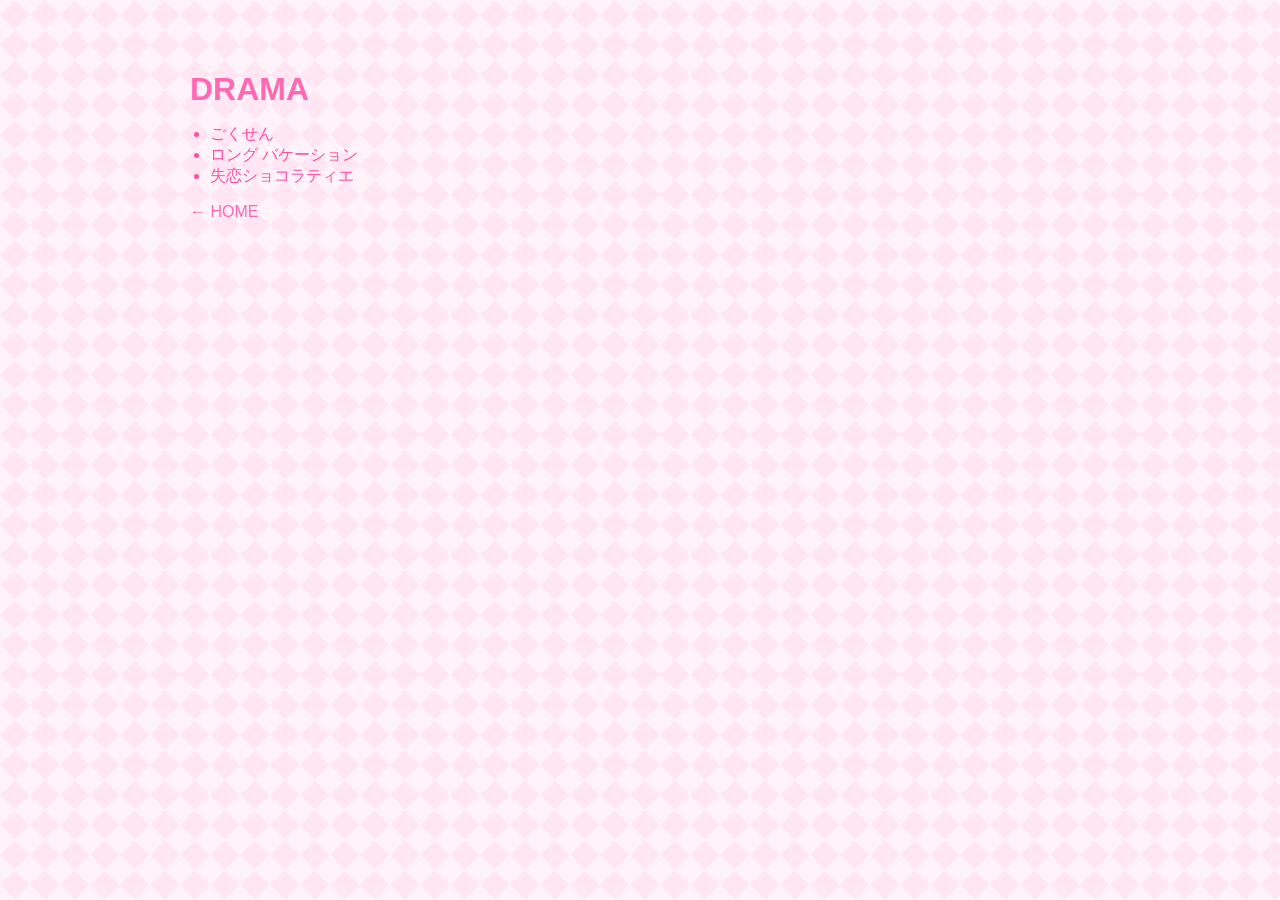
<file: drama.html>
<!DOCTYPE html>
<html>
<head>
    <title>DRAMA ♡</title>
    <link rel="stylesheet" href="style.css">
</head>

<body>

<div class="container">

<h1>DRAMA</h1>

<ul>
    <li>ごくせん</li>
    <li>ロング バケーション</li>
    <li>失恋ショコラティエ</li>
</ul>

<a href="index.html">← HOME</a>

</div>

</body>
</html>
</file>
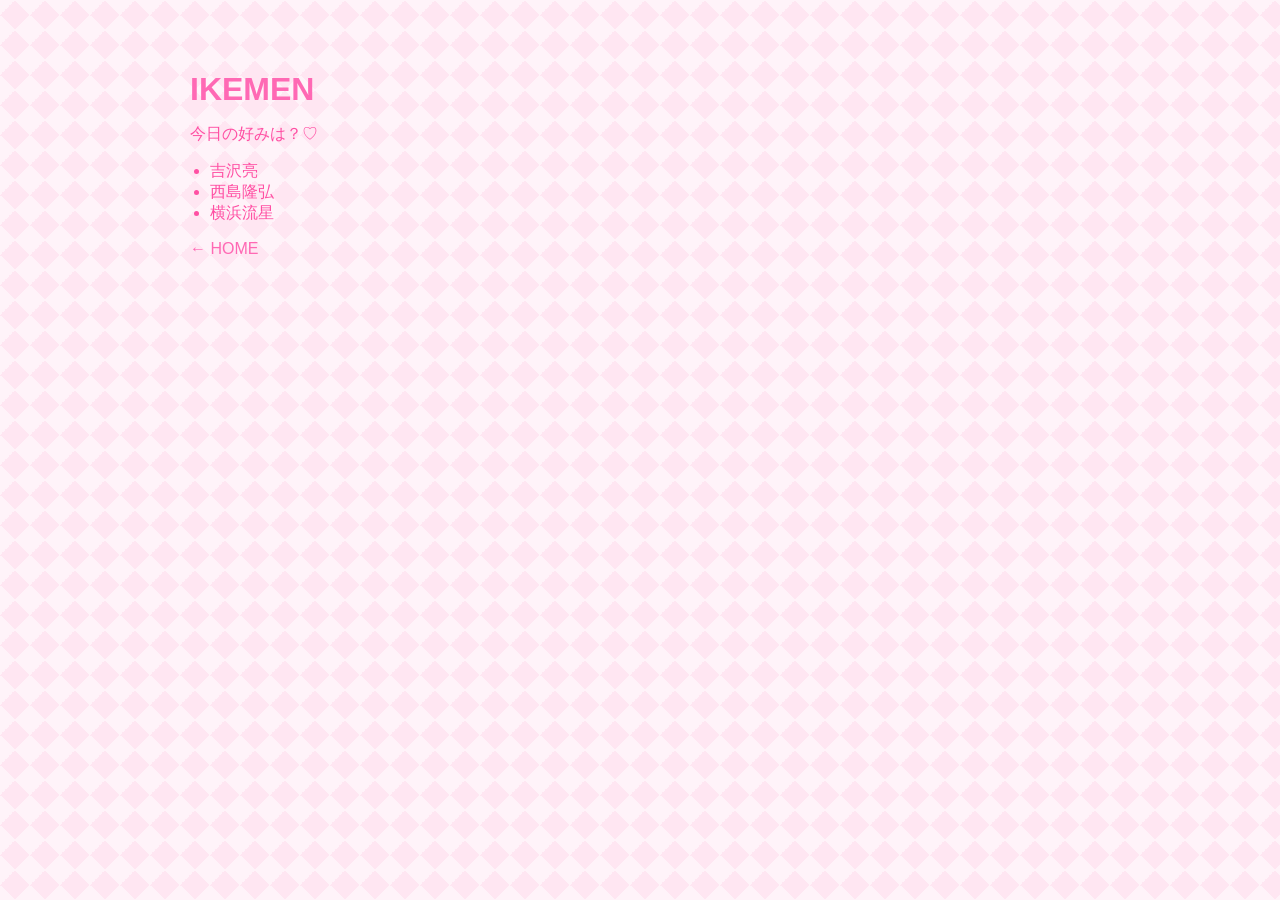
<file: ikemen.html>
<!DOCTYPE html>
<html>
<head>
    <title>IKEMEN ♡</title>
    <link rel="stylesheet" href="style.css">
</head>

<body>

<div class="container">

<h1>IKEMEN</h1>

<p>今日の好みは？♡</p>
<ul>
    <li>吉沢亮</li>
    <li>西島隆弘</li>
    <li>横浜流星</li>
</ul>

<a href="index.html">← HOME</a>

</div>

</body>
</html>
</file>
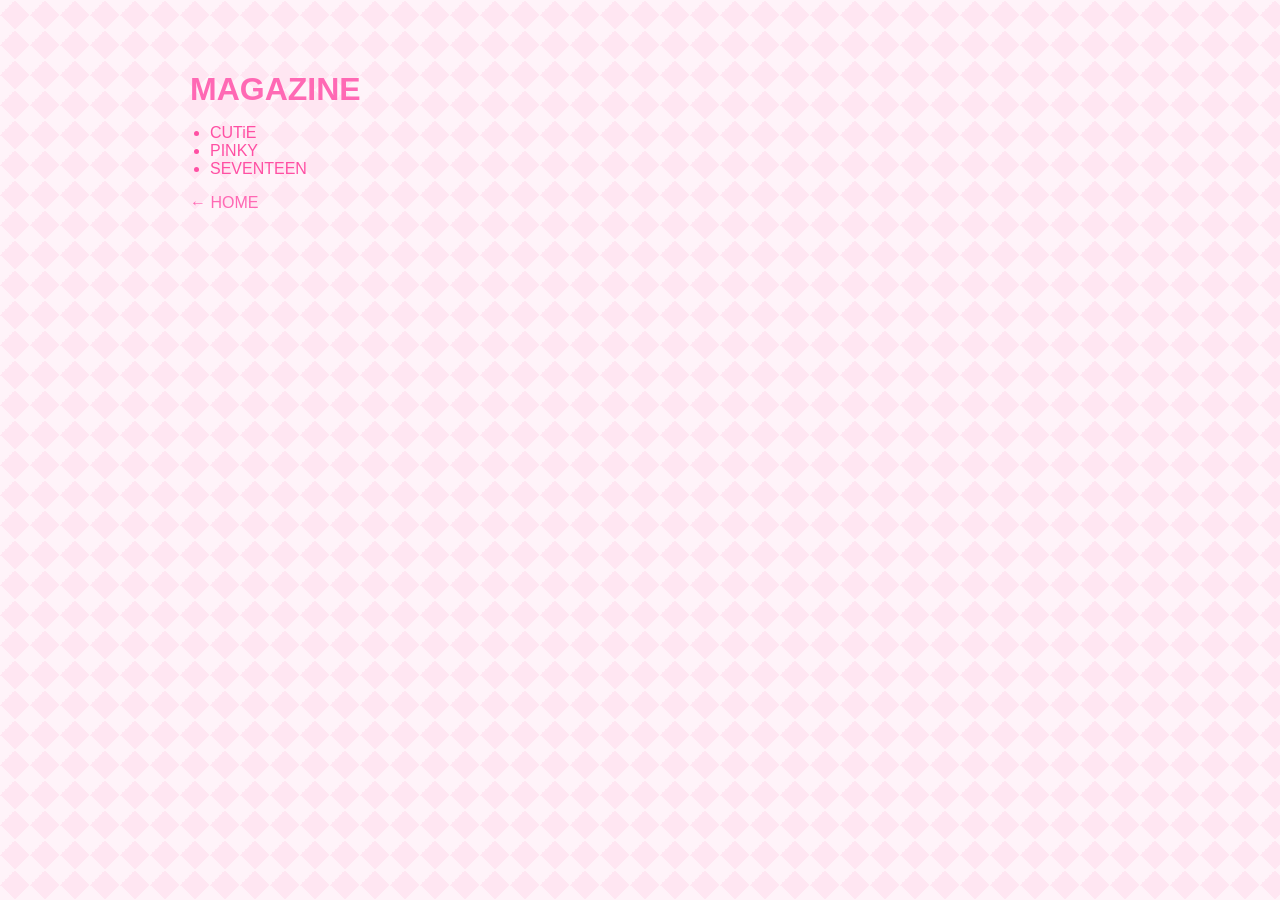
<file: magazine.html>
<!DOCTYPE html>
<html>
<head>
    <title>MAGAZINE ♡</title>
    <link rel="stylesheet" href="style.css">
</head>

<body>

<div class="container">

<h1>MAGAZINE</h1>

<ul>
    <li>CUTiE</li>
    <li>PINKY</li>
    <li>SEVENTEEN</li>
</ul>

<a href="index.html">← HOME</a>

</div>

</body>
</html>
</file>
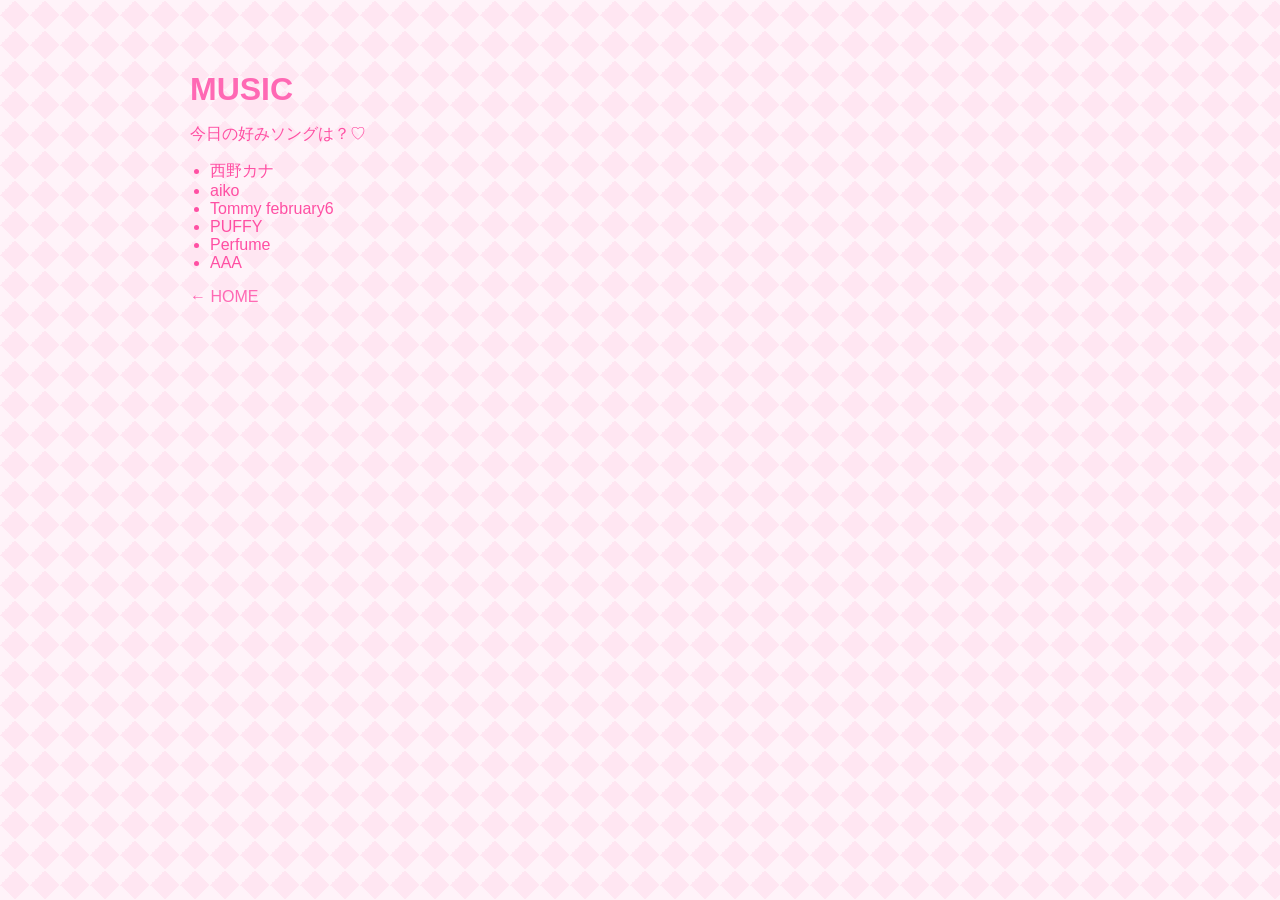
<file: music.html>
<!DOCTYPE html>
<html>
<head>
    <title>MUSIC ♡</title>
    <link rel="stylesheet" href="style.css">
</head>

<body>

<div class="container">

<h1>MUSIC</h1>

<p>今日の好みソングは？♡</p>

<ul>
    <li>西野カナ</li>
    <li>aiko</li>
    <li>Tommy february6</li>
    <li>PUFFY</li>
    <li>Perfume</li>
    <li>AAA</li>
</ul>

<a href="index.html">← HOME</a>

</div>

</body>
</html>
</file>
<file: style.css>
body {

    background-color: #ffe6f2;

    background-image:
        linear-gradient(45deg,
        rgba(255,255,255,0.5) 25%,
        transparent 25%,
        transparent 75%,
        rgba(255,255,255,0.5) 75%),

        linear-gradient(-45deg,
        rgba(255,255,255,0.5) 25%,
        transparent 25%,
        transparent 75%,
        rgba(255,255,255,0.5) 75%);

    background-size: 30px 30px;

    font-family: Arial, sans-serif;

    color: #ff4fa3;

    margin: 0;
}

.container {

    max-width: 900px;

    margin: 30px auto;

    padding: 20px;
}

.header {

    text-align: center;
}

.header-placeholder {
    background-image: url("konomi.gif");
    background-size: cover;             
    background-position: center;        
    border: 8px solid white;            
    border-radius: 20px;
    padding: 120px 20px;                
    margin-bottom: 20px;
    font-size: 24px;
    font-weight: bold;
    color: transparent;                 
}

h1 {

    color: hotpink;

    margin-bottom: 5px;
}

.subtitle {

    color: deeppink;
}

.content {

    display: flex;

    gap: 20px;

    margin-top: 30px;
}

.profile,
.updates {

    background: rgba(255,255,255,0.9);

    border: 4px solid white;

    border-radius: 20px;

    padding: 20px;

    flex: 1;
}

.menu {

    background: rgba(255,255,255,0.9);

    border: 4px solid white;

    border-radius: 20px;

    padding: 20px;

    margin-top: 30px;

    text-align: center;
}

.menu a {

    display: inline-block;

    margin: 10px;

    padding: 12px 18px;

    background: white;

    color: hotpink;

    text-decoration: none;

    border-radius: 20px;

    font-weight: bold;
}

.menu a:hover {

    background: hotpink;

    color: white;
}

.footer {

    text-align: center;

    margin-top: 30px;
}

ul {

    padding-left: 20px;
}
.header {

    text-align: center;

    margin-bottom: 30px;

}

.header img {

    width: 100%;

    max-width: 900px;

    border-radius: 20px;

    border: 8px solid white;

}
a {

    color: hotpink;

    text-decoration: none;

}

a:hover {

    color: deeppink;

    text-decoration: underline;

}
</file>
